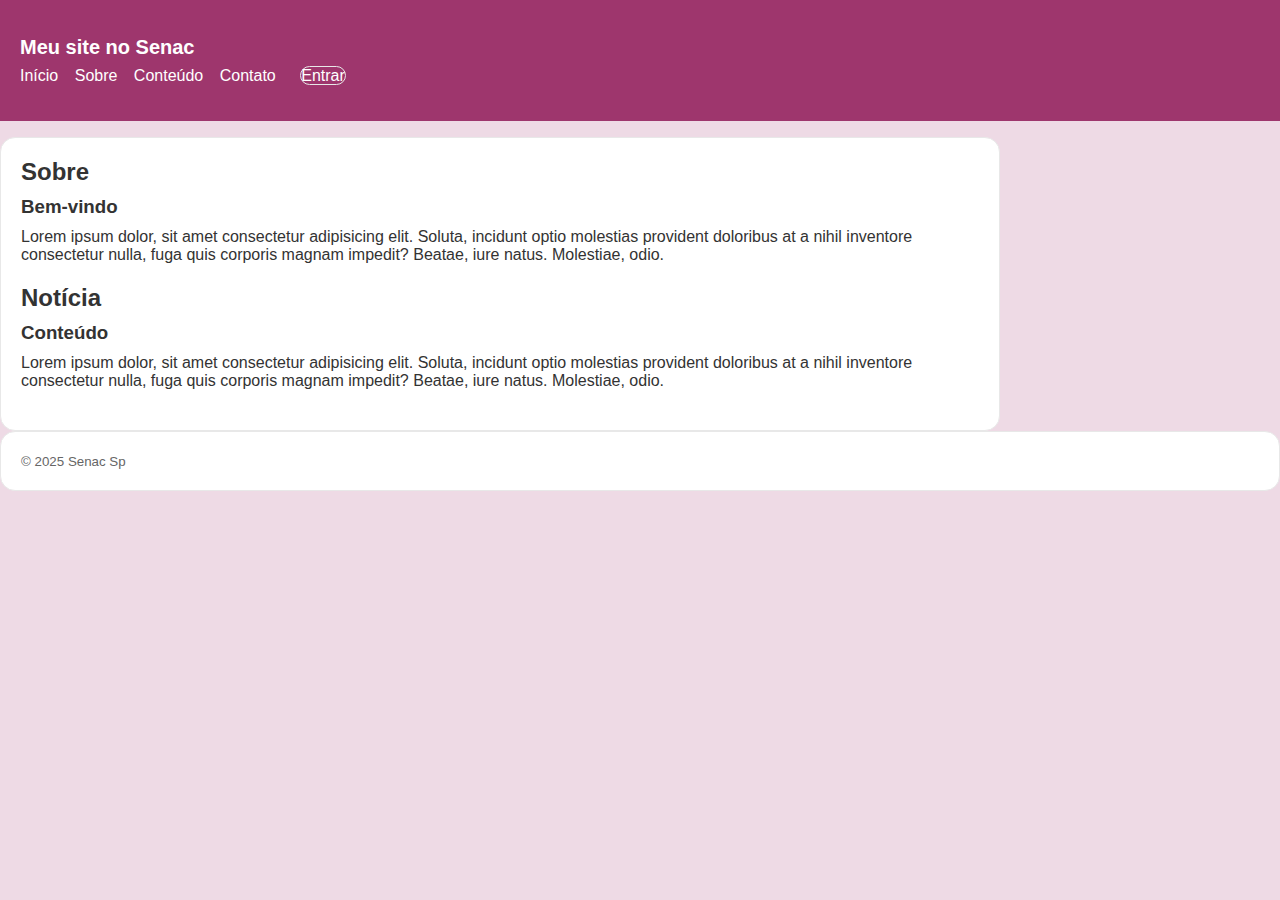
<file: src/pages/aula04Setembro/index.html>
<!DOCTYPE html>
<html lang="pt-br">

<head>
    <meta charset="UTF-8">
    <meta name="viewport" content="width=device-width, initial-scale=1.0">
    <title>Meu Site Senac</title>
    <link rel="stylesheet" href="index.css">
</head>

<body>
    <header>
        <div class="container">
            <div class="marca">
                Meu site no Senac
            </div>
            <nav>
                <a href="index.html">Início</a>
                <a href="#sobre">Sobre</a>
                <a href="#conteudo">Conteúdo</a>
                <a href="#">Contato</a>
                <a href="login.html" class="btn-login">Entrar</a>
            </nav>
        </div>
    </header>

    <main class="container">
        <section id = "sobre">
            <h2>Sobre</h2>
            <article>
                <h3>Bem-vindo</h3>
                <p>Lorem ipsum dolor, sit amet consectetur adipisicing elit. Soluta, incidunt optio molestias provident doloribus at a nihil inventore consectetur nulla, fuga quis corporis magnam impedit? Beatae, iure natus. Molestiae, odio.</p>
            </article>
        </section>

        <section id = "conteudo">
            <h2>Notícia</h2> 
            <article>
                <h3>Conteúdo</h3>
                <p>Lorem ipsum dolor, sit amet consectetur adipisicing elit. Soluta, incidunt optio molestias provident doloribus at a nihil inventore consectetur nulla, fuga quis corporis magnam impedit? Beatae, iure natus. Molestiae, odio.</p>
            </article>
        </section>

       
    </main>

    <footer>
        <div class="container">
            <small>&copy; 2025 Senac Sp</small>
        </div>
    </footer>
</body>

</html>
</file>
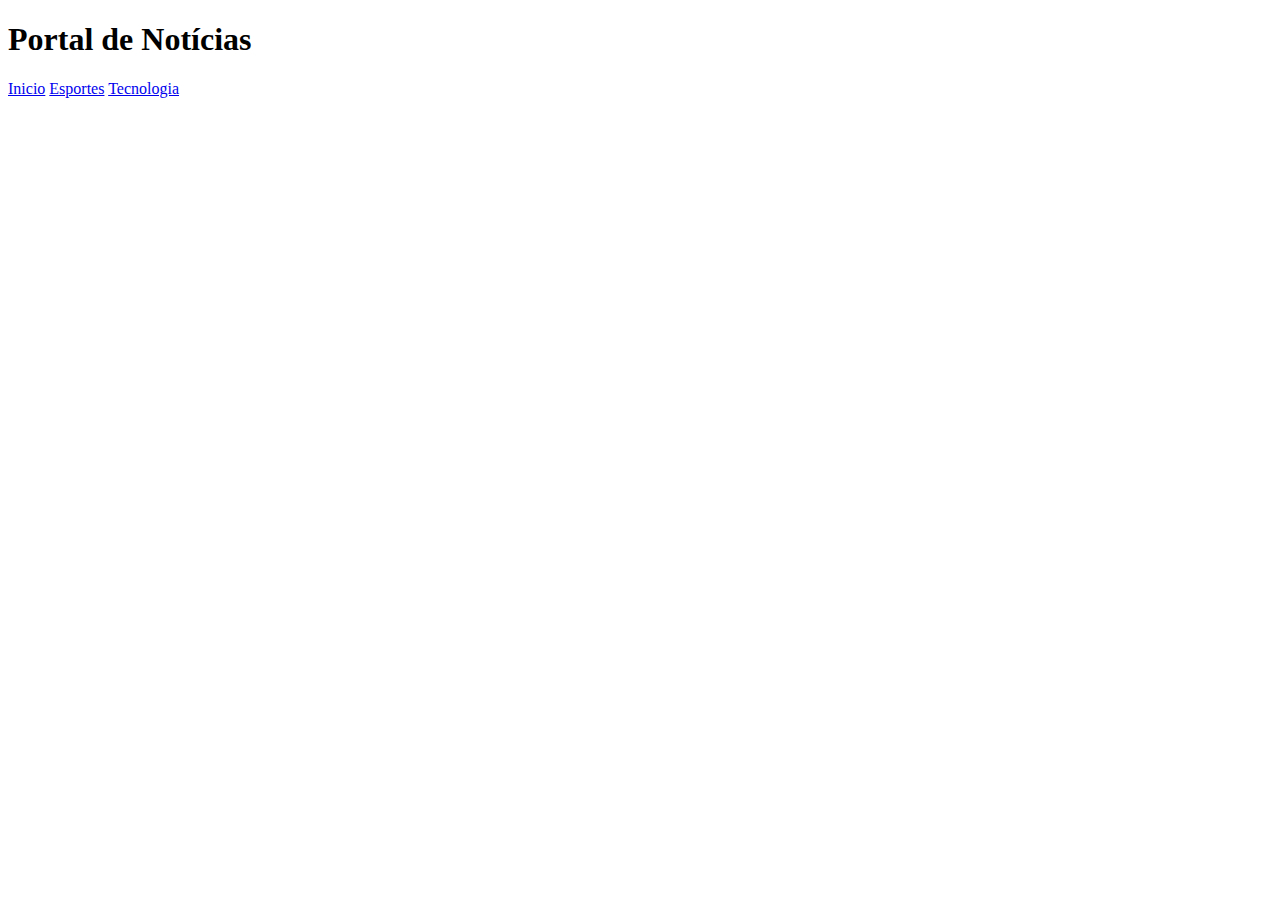
<file: src/pages/aula21Agosto/index.html>
<!DOCTYPE html>
<html lang="en">

<head>
    <meta charset="UTF-8">
    <meta name="viewport" content="width=device-width, initial-scale=1.0">
    <title>Página de notícias</title>
</head>

<body>
    <header>
        <h1>Portal de Notícias</h1>
    </header>

    <nav>
        <a href="#">Inicio</a>
        <a href="#">Esportes</a>
        <a href="#">Tecnologia</a>
    </nav>

</body>

</html>
</file>
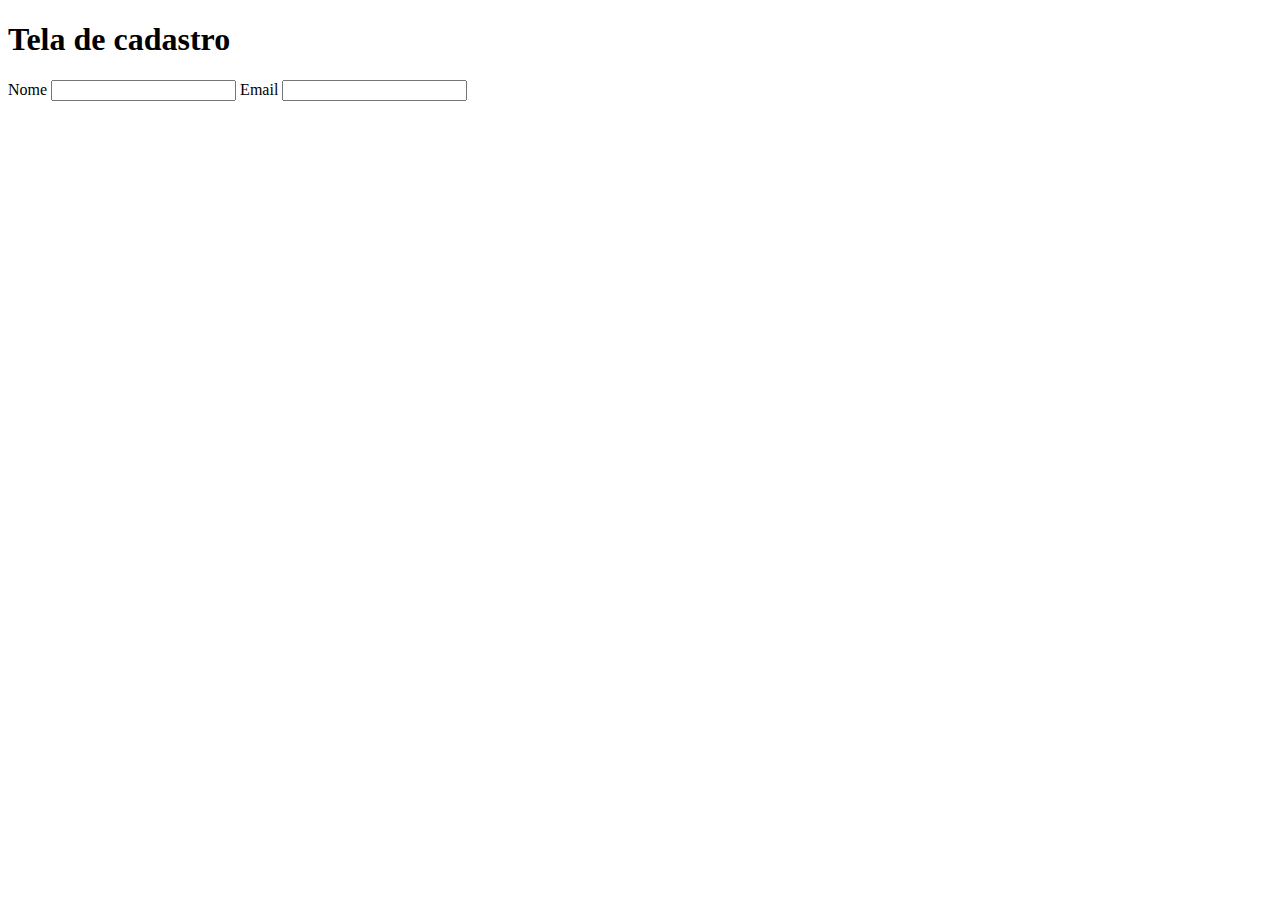
<file: src/pages/aula21AgostoPt2/index.html>
<!DOCTYPE html>
<html lang="en">

<head>
    <meta charset="UTF-8">
    <meta name="viewport" content="width=device-width, initial-scale=1.0">
    <title>Formulário</title>
</head>

<body>
    <h1>Tela de cadastro</h1>

    <form>
        <label for="nome">Nome</label>
        <input type="text" id="txtNome" required>

        <label for="email">Email</label>
        <input type="email" id="txtEmail" required>
    </form>
</body>

</html>
</file>
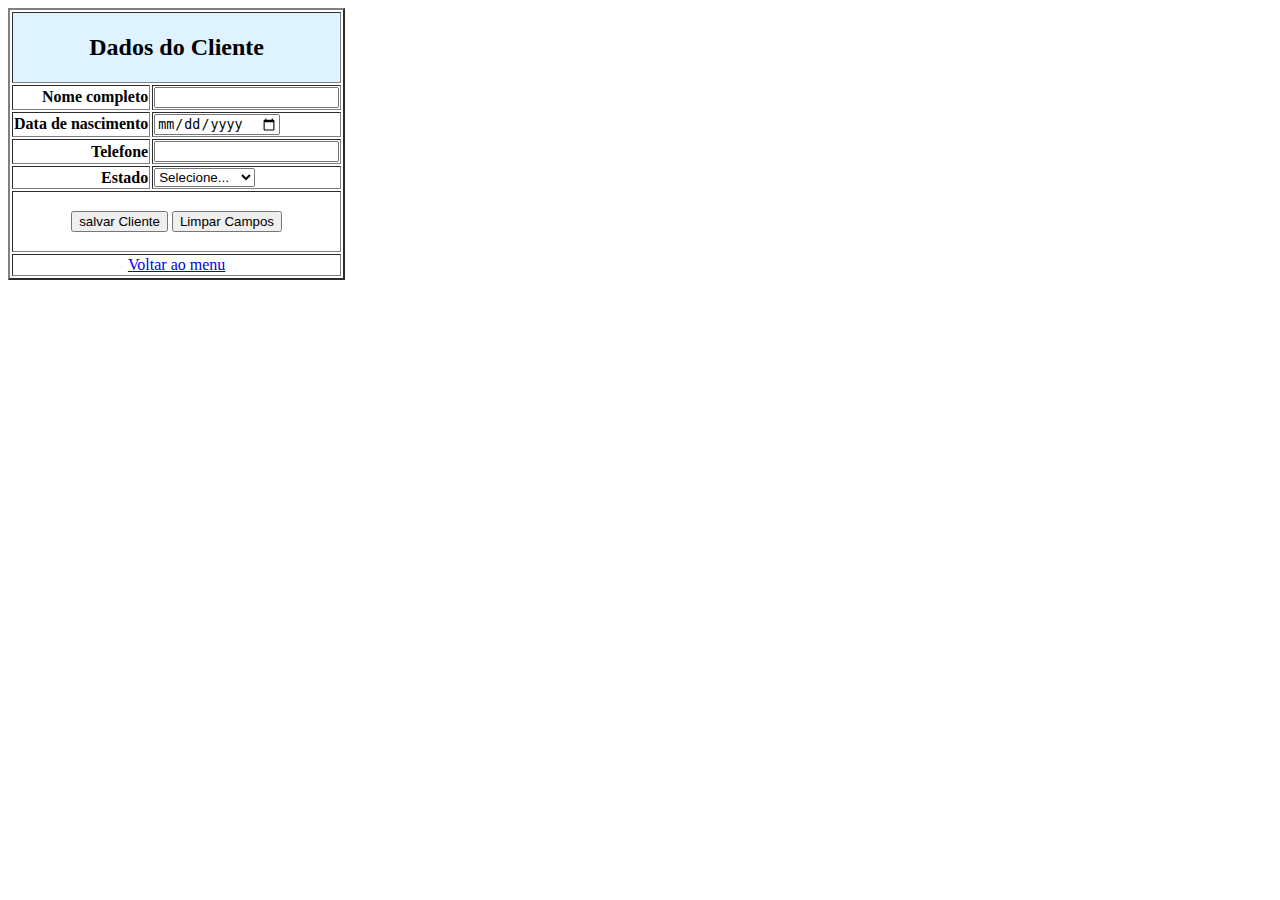
<file: cadastro_cliente.html>
<!DOCTYPE html>
<html lang="pt-br">

<head>
    <meta charset="UTF-8">
    <meta name="viewport" content="width=device-width, initial-scale=1.0">
    <title>Cadastro de Cliente</title>
</head>

<body>
    <form action="menu.html" method="get">
        <table border="2">
            <tr>
                <td colspan="2" align="center" bgcolor="DFF2FF">
                    <h2>Dados do Cliente</h2>
                </td>

            </tr>
            <tr>
                <td align="right">
                    <b>Nome completo</b>
                </td>
                <td>
                    <input type="text" id="txtNome" maxlength="40" required>
                </td>
            </tr>
            <tr>
                <td align="right">
                    <b>Data de nascimento</b>
                </td>
                <td>
                    <input type="date" id="txtDataNasc" maxlength="40" required>
                </td>
            </tr>
            <tr>
                <td align="right">
                    <b>Telefone</b>
                </td>
                <td>
                    <input type="tel" id="txtTelefone" maxlength="40" required>
                </td>
            </tr>
            <tr>
                <td align="right">
                    <b>Estado</b>
                </td>
                <td>
                    <select name="estado" required>
                        <option value="">Selecione...</option>
                        <option value="SP">São Paulo</option>
                        <option value="MG">Minas Gerais</option>
                    </select>
                </td>
            </tr>

            <tr>
                <td colspan="2" align="center">
                    <br>
                    <input type="submit" value="salvar Cliente">
                    <input type="reset" value="Limpar Campos">
                    <br><br>
                </td>
            </tr>
            <tr>
                <td colspan="2" align="center">
                    <a href="menu.html">Voltar ao menu  </a>
                </td>
            </tr>
        </table>
    </form>
</body>

</html>
</file>
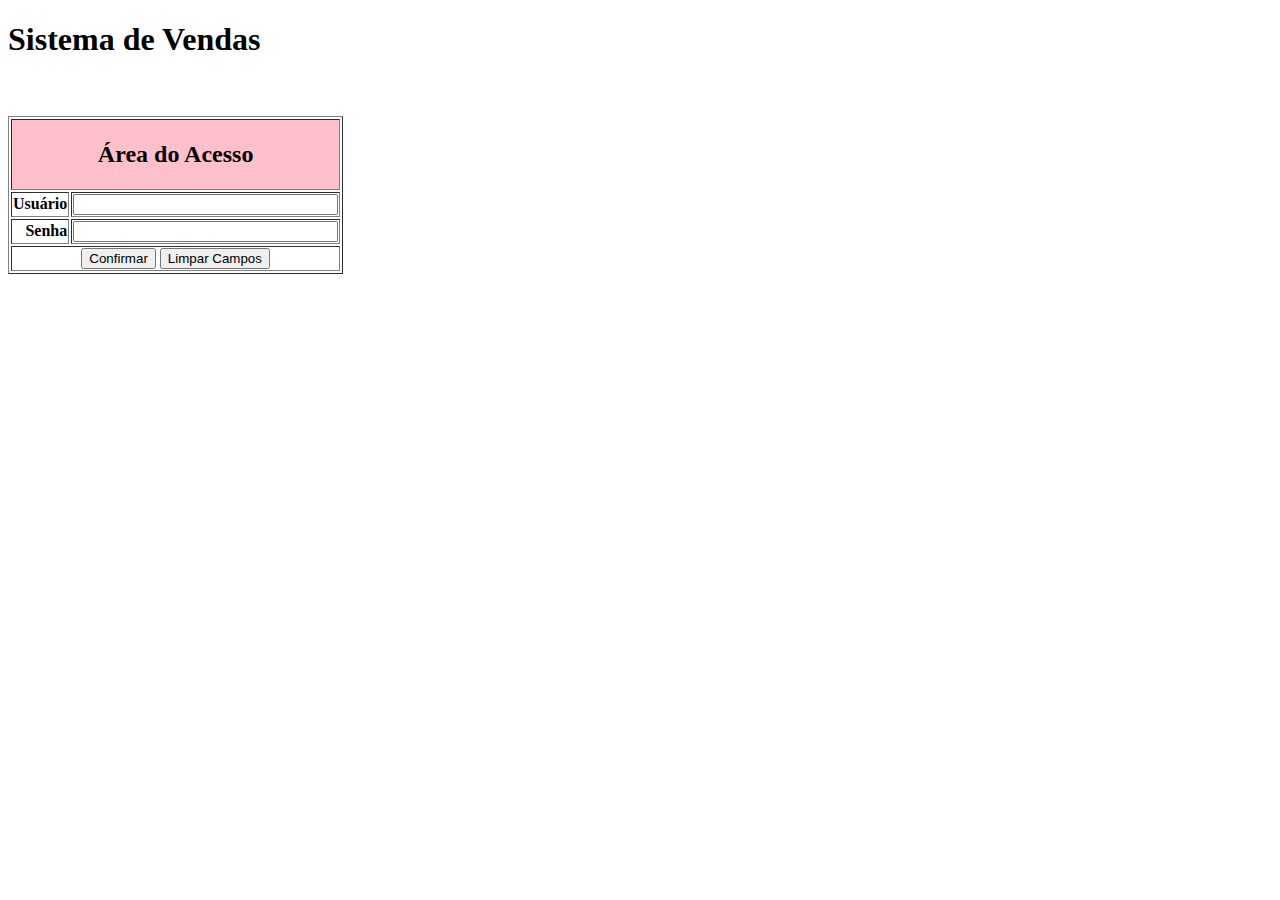
<file: login.html>
<!DOCTYPE html>
<html lang="pt-br">

<head>
    <meta charset="UTF-8">
    <meta name="viewport" content="width=device-width, initial-scale=1.0">
    <title>página de login</title>
</head>

<body>
    <h1>Sistema de Vendas</h1>
    <br><br>

    <form action="menu.html" method="get">
        <table border="1">
            <tr>
                <td colspan="2" align="center" bgcolor="pink">
                    <h2>Área do Acesso</h2>
                </td>
            </tr>
            <tr>
                <td align="right">
                    <strong>Usuário</strong>
                </td>
                <td>
                    <input type="text" id="txtUsuario" size="30" required>
                </td>
            </tr>
            <tr>
                <td align="right">
                    <strong>Senha</strong>
                </td>
                <td>
                    <input type="password" id="txtSenha" size="30" required>
                </td>
            </tr>
            <tr>
                <td colspan="2" align="center">
                    <input type="submit" value="Confirmar">
                    <input type="reset" value="Limpar Campos">
                </td>
            </tr>

        </table>

    </form>
</body>

</html>
</file>
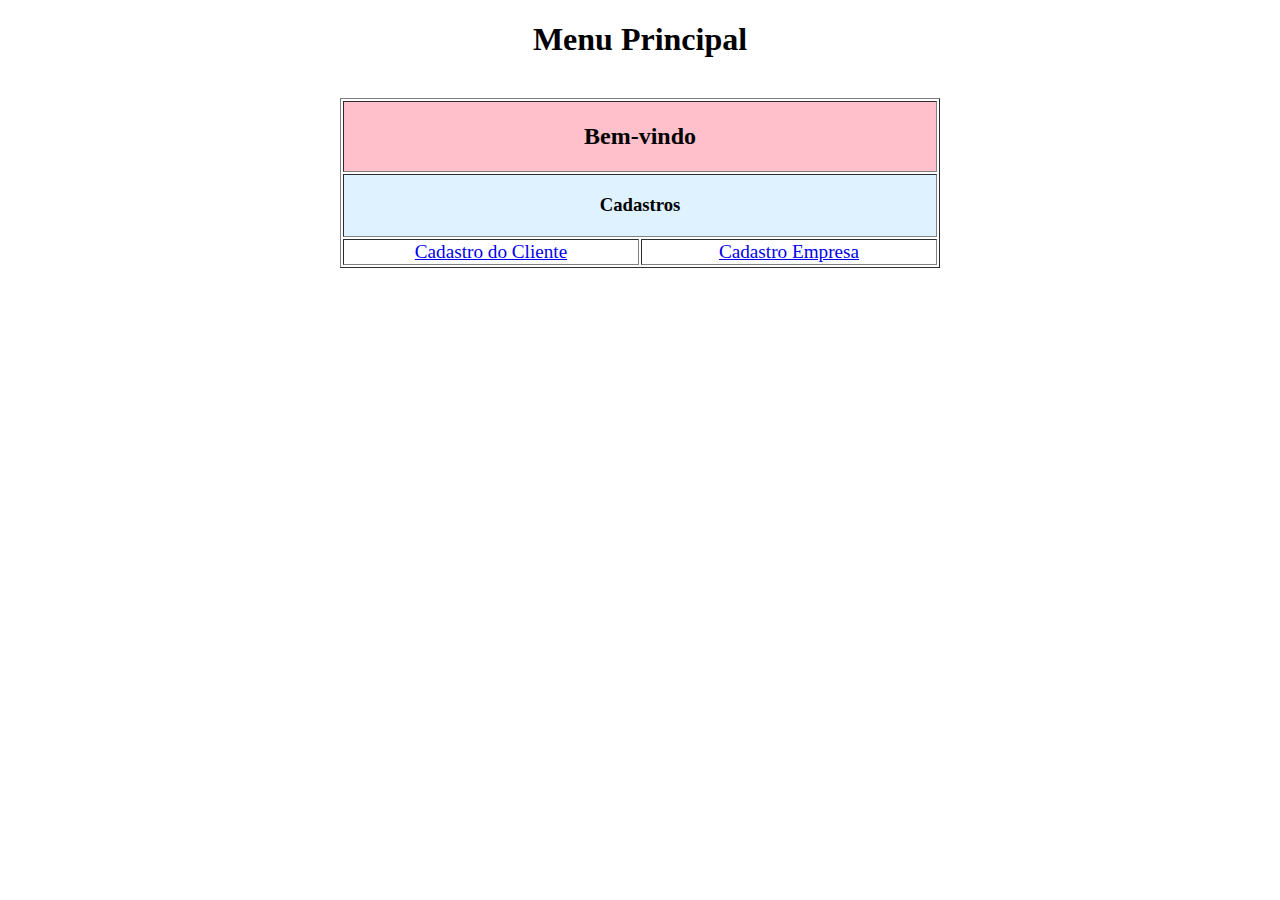
<file: menu.html>
<!DOCTYPE html>
<html lang="pt-br">
<head>
    <meta charset="UTF-8">
    <meta name="viewport" content="width=device-width, initial-scale=1.0">
    <title>página de menu</title>
</head>
<body>
    <center>
        <h1>Menu Principal</h1>
        <br>

        <table border="1" width="600">
            <tr>
                <td colspan="2" align="center" bgcolor="pink">
                    <h2>Bem-vindo</h2>
                </td>
            </tr>
            <tr>
                <td colspan="2" align="center" bgcolor="DFF2FF">
                    <h3>Cadastros</h3>
                </td>
            </tr>
            <tr>
                <td align="center" width="50%">
                    <a href="cadastro_cliente.html">
                        <big>Cadastro do Cliente</big>
                    </a>
                </td>
                <td align="center" width="50%">
                    <a href="cadastro_empresa.html">
                        <big>Cadastro Empresa</big>
                    </a>
                </td>
            </tr>
        </table>
    </center>
</body>
</html>
</file>
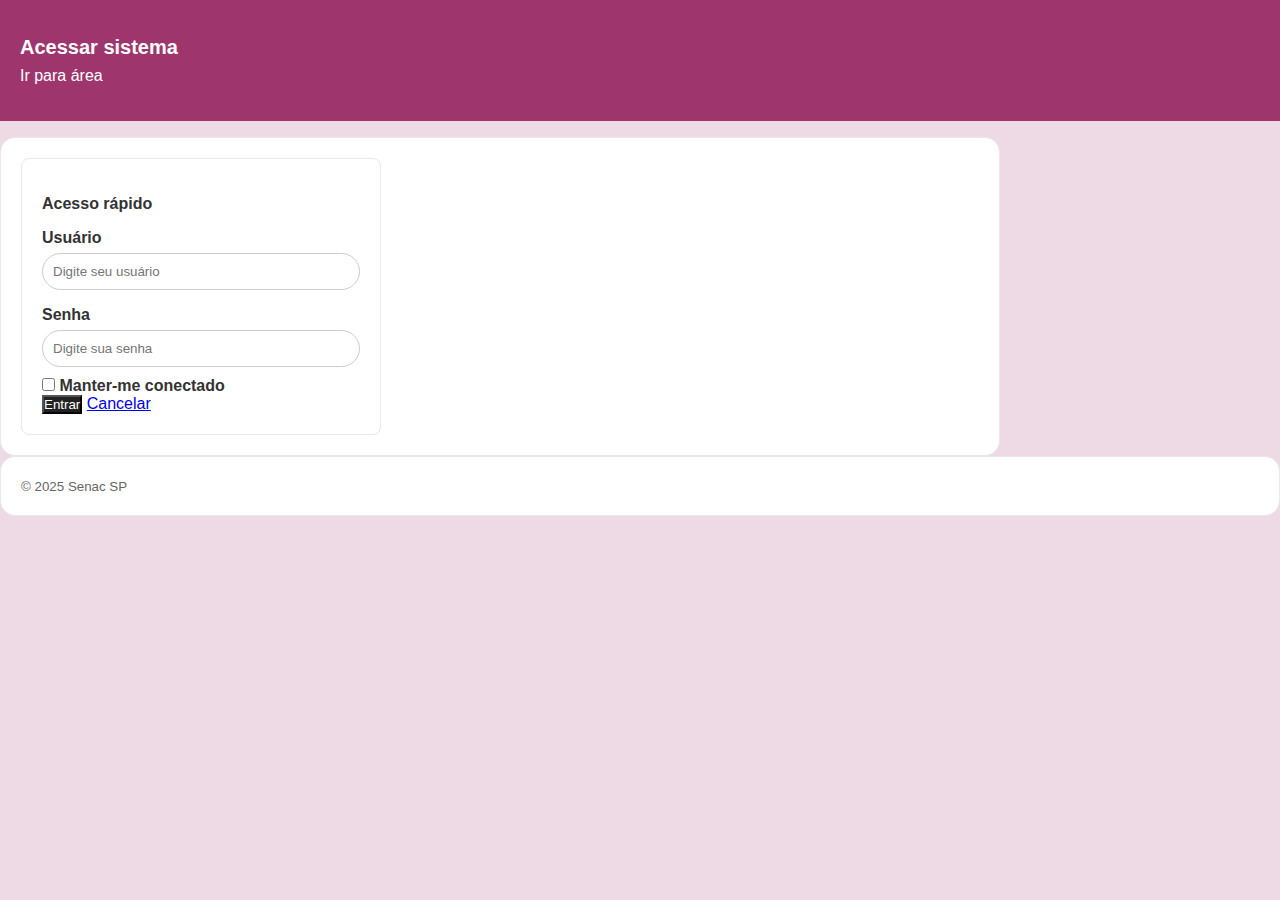
<file: src/pages/aula04Setembro/login.html>
<!DOCTYPE html>
<html lang="pt-br">
<head>
    <meta charset="UTF-8">
    <meta name="viewport" content="width=device-width, initial-scale=1.0">
    <title>Login</title>
    <link rel="stylesheet" href="index.css">
</head>
<body>
    <header>
        <div class="container">
            <div class="marca">
                Acessar sistema
            </div>
            <nav>
                <a href="area.html">Ir para área</a>
            </nav>
        </div>
    </header>

    <main class="container">
        <form>
            <label>Acesso rápido</label>
            <label for="txtUsuario">Usuário</label>
            <input type="text" id="txtUsuario" placeholder="Digite seu usuário" required minlength="3" maxlength="8">

            <label for="txtSenha">Senha</label>
            <input type="password" id="txtSenha" placeholder="Digite sua senha" required minlength="6">

            <label style="margin-top: 10px;">
                <input type="checkbox" id="chkLembrar" > Manter-me conectado
            </label>

            <div>
                <button type="submit">Entrar</button>
                <a href="index.html">Cancelar</a>
            </div>
        </form>
    </main>

    <footer>
        <div class="container">
            <small>&copy; 2025 Senac SP</small>
        </div>
    </footer>
</body>
</html>
</file>
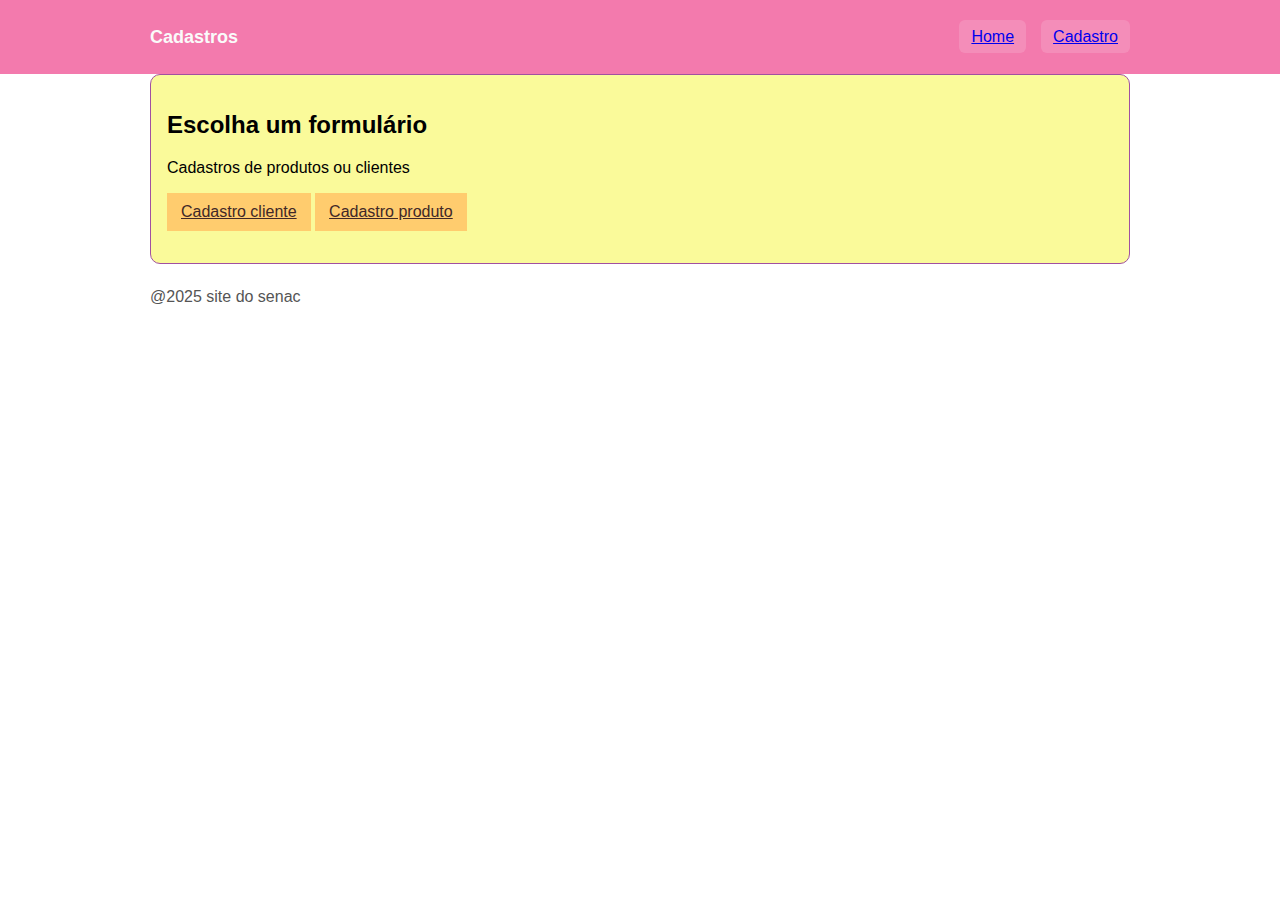
<file: src/pages/auladia11setembro/cadastro.html>
<!DOCTYPE html>
<html lang="pt-br">
<head>
    <meta charset="UTF-8">
    <meta name="viewport" content="width=device-width, initial-scale=1.0">
    <title>Cadastro</title>
    <link rel="stylesheet" href="/src/pages/auladia11setembro/css/index.css">
</head>
<body>
    <header>
        <div class="container topo">
            <h1>Cadastros</h1>
            <nav aria-label="Principal">
                <ul>
                    <li><a href="home.html">Home</a></li>
                    <li><a href="cadastro.html">Cadastro</a></li>
                </ul>
            </nav>
        </div>
    </header>

    <main class="container">
        <div class="caixa">
            <h2>Escolha um formulário</h2>
            <p>Cadastros de produtos ou clientes</p>
            <p>
                <a class="btn" href="cadastro_cliente.html">Cadastro cliente</a>
                <a class="btn" href="cadastro_produto.html">Cadastro produto</a>
            </p>
        </div>
    </main>

    <footer>
        <div class="container">@2025 site do senac</div>
    </footer>
</body>
</html>
</file>
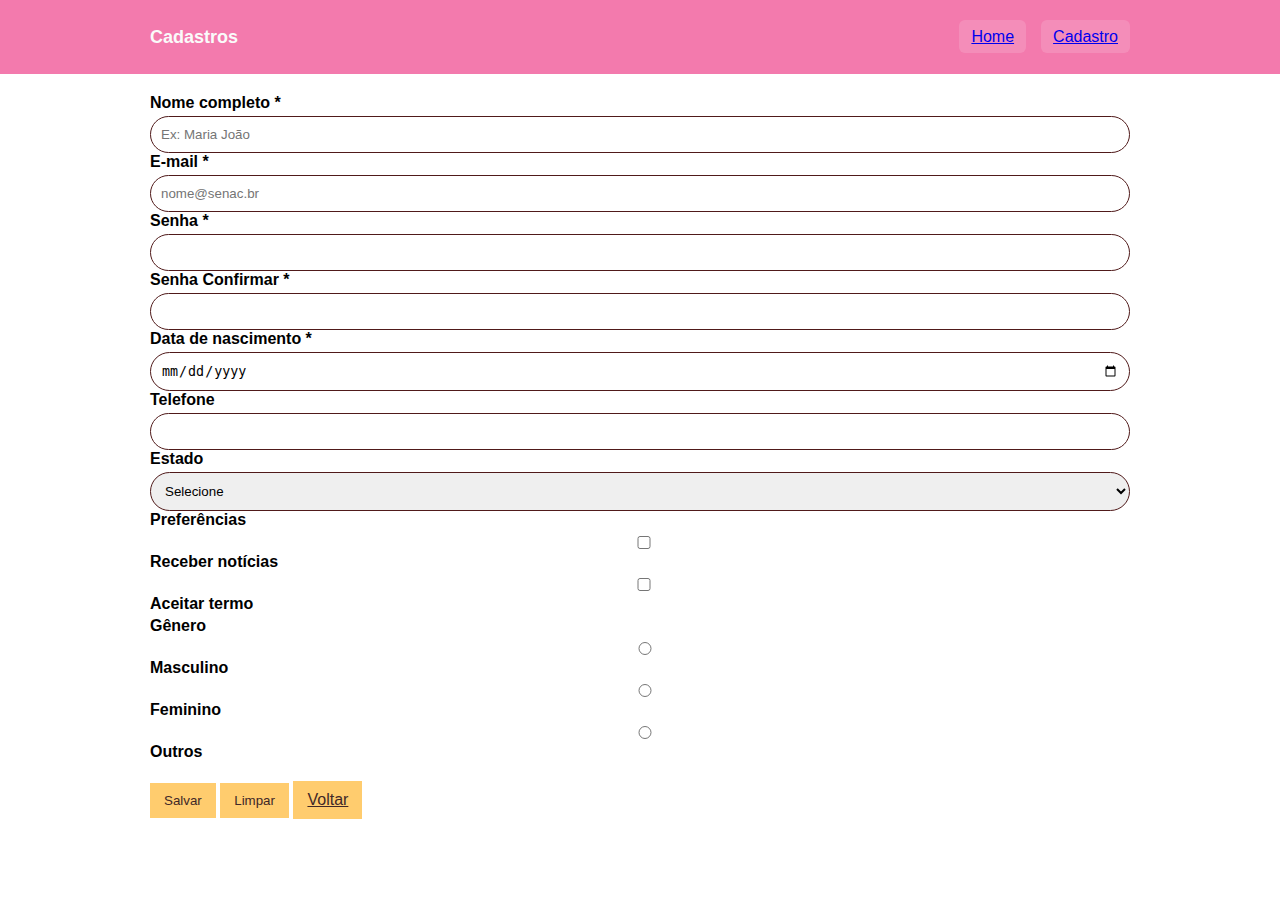
<file: src/pages/auladia11setembro/cadastro_cliente.html>
<!DOCTYPE html>
<html lang="pt-br">

<head>
    <meta charset="UTF-8">
    <meta name="viewport" content="width=device-width, initial-scale=1.0">
    <title>Cliente</title>
    <link rel="stylesheet" href="/src/pages/auladia11setembro/css/index.css">
</head>

<body>
    <header>
        <div class="container topo">
            <h1>Cadastros</h1>
            <nav aria-label="Principal">
                <ul>
                    <li><a href="home.html">Home</a></li>
                    <li><a href="cadastro.html">Cadastro</a></li>
                </ul>
            </nav>
        </div>
    </header>

    <main>
        <div class="container">
            <section>
                <div class="form-grid2">
                    <div>
                        <label for="txtNome">Nome completo * </label>
                        <input id="txtNome" type="text" placeholder="Ex: Maria João">

                    </div>

                    <div>
                        <label for="txtEmail">E-mail * </label>
                        <input id="txtEmail" type="email" placeholder="nome@senac.br">

                    </div>

                    <div>
                        <label for="txtSenha">Senha * </label>
                        <input id="txtSenha" type="password" required minlength="6" maxlength="8">

                    </div>

                    <div>
                        <label for="txtSenhaConfirmar">Senha Confirmar * </label>
                        <input id="txtSenhaConfirmar" type="password" required minlength="6" maxlength="8">

                    </div>

                    <div>
                        <label for="txtNascimento">Data de nascimento * </label>
                        <input id="txtNascimento" type="date" required>

                    </div>

                    <div>
                        <label for="txtTelefone">Telefone </label>
                        <input id="txtTelefone" type="tel" required>

                    </div>

                    <div>
                        <label for="txtEstado">Estado </label>
                        <select id="slcEstado" required>
                            <option value="">Selecione</option>
                            <option value="SP">São Paulo</option>
                            <option value="RJ">Rio de Janeiro</option>
                            <option value="ES">Espirito Santo</option>
                        </select>

                    </div>


                    
                    <div>
                        <label>Preferências</label>
                        <label><input type="checkbox" name="noticias">Receber notícias</label>
                        <label><input type="checkbox" name="termo">Aceitar termo</label>

                    </div>

                    <div>
                        <label>Gênero</label>
                        <label><input type="radio" name="genero" value="M">Masculino</label>
                        <label><input type="radio" name="genero" value="F">Feminino</label>
                        <label><input type="radio" name="genero" value="O">Outros</label>
                        

                    </div>

                    <p>
                        <button type="submit">Salvar</button>
                        <button class="btn" type="reset">Limpar</button>
                        <a class="btn" href="cadastro.html">Voltar</a>
                    </p>

                </div>
            </section>
        </div>

    </main>
</body>

</html>
</file>
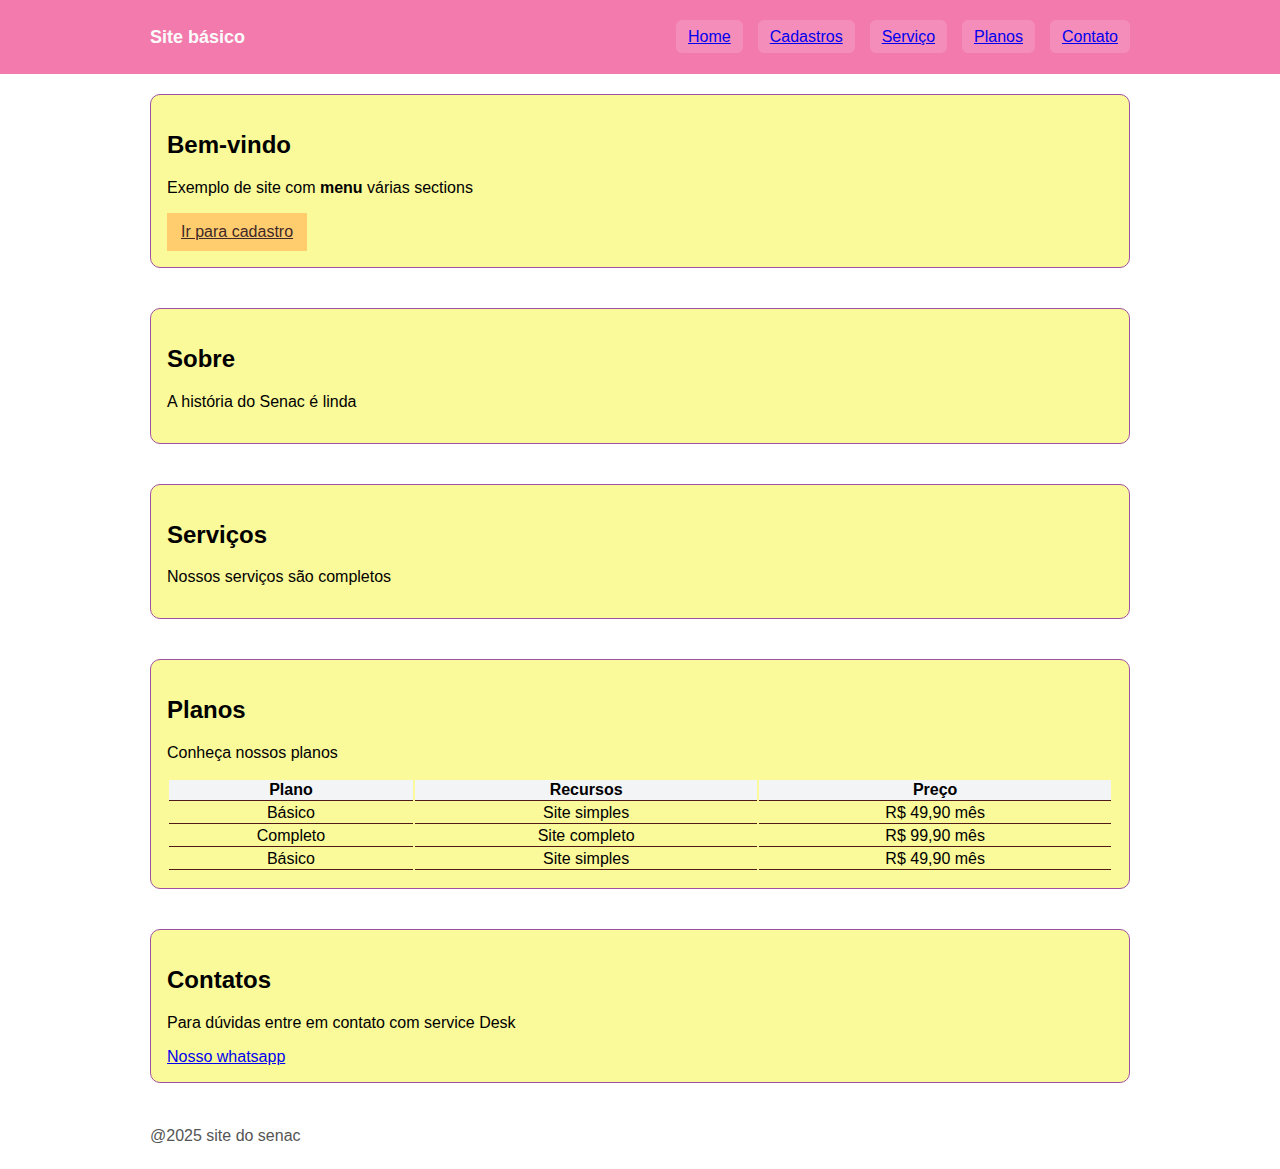
<file: src/pages/auladia11setembro/home.html>
<!DOCTYPE html>
<html lang="pt-br">

<head>
    <meta charset="UTF-8">
    <meta name="viewport" content="width=device-width, initial-scale=1.0">
    <title>Site básico</title>
    <link rel="stylesheet" href="/src/pages/auladia11setembro/css/index.css">
</head>

<body>
    <header>
        <div class="container topo">
            <h1> Site básico </h1>
            <nav aria-label="Principal">
                <ul>
                    <li><a href="home.html">Home</a></li>
                    <li><a href="cadastro.html">Cadastros</a></li>
                    <li><a href="#servicos">Serviço</a></li>
                    <li><a href="#planos">Planos</a></li>
                    <li><a href="#contato">Contato</a></li>
                </ul>
            </nav>
        </div>
    </header>

    <main class="container">
        <section id="destaque">
            <div class="caixa">
                <h2>Bem-vindo</h2>
                <p>Exemplo de site com <strong>menu</strong> várias sections</p>
                <a class="btn" href="cadastro.html">Ir para cadastro</a>
            </div>
        </section>

        <section id="sobre">
            <div class="caixa">
                <h2>Sobre</h2>
                <p>A história do Senac é linda</p>
            </div>
        </section>

        <section id="servicos">
            <div class="caixa">
                <h2>Serviços</h2>
                <p>Nossos serviços são completos</p>
            </div>
        </section>

        <section id="planos">
            <div class="caixa">
                <h2>Planos</h2>
                <p>Conheça nossos planos</p>
                <table>
                    <thead>
                        <tr>
                            <th>Plano</th>
                            <th>Recursos</th>
                            <th>Preço</th>
                        </tr>
                    </thead>
                    <tbody>
                        <tr>
                            <td>Básico</td>
                            <td>Site simples</td>
                            <td>R$ 49,90 mês</td>
                        </tr>
                        <tr>
                            <td>Completo</td>
                            <td>Site completo</td>
                            <td>R$ 99,90 mês</td>
                        </tr>
                        <tr>
                            <td>Básico</td>
                            <td>Site simples</td>
                            <td>R$ 49,90 mês</td>
                        </tr>
                    </tbody>
                </table>
            </div>
        </section>


        <section id="contato">
            <div class="caixa">
                <h2>Contatos</h2>
                <p>Para dúvidas entre em contato com service Desk</p>
                <a href="#">Nosso whatsapp</a>
            </div>
        </section>



    </main>

    <footer>
        <div class="container">
            @2025 site do senac
        </div>
    </footer>
</body>

</html>
</file>
<file: src/pages/aula04Setembro/index.css>
* {
    margin: 0;
    padding: 0;
    box-sizing: border-box;

}

html,
body {
    font-family: Verdana, Geneva, Tahoma, sans-serif;
    background-color: #eedae5;
    color: #333;
}

.container {
    max-width: 1000px;
    margin: 0;
    padding: 20px;

}

header {
    background-color: #9e366d;
    color: #fff;
    padding: 16px 0;
    margin-bottom: 16px;
}

header .marca {
    font-size: 20px;
    font-weight: bold;
    margin-bottom: 8px;
}

nav a {
    color: #fff;
    text-decoration: none;
    margin-right: 12px;

}

nav a:hover {
    text-decoration: underline;
    padding: 2px;
}

nav .btn-login {
    border: 1px solid #e8e8e8;
    border-radius: 30px;
    margin-left: 8px;
}

main {
    background: #fff;
    border: 1px solid #e8e8e8;
    border-radius: 15px;
    padding: 20px;
}

section {
    margin-bottom: 20px;

}

h1,
h2,
h3 {
    margin-bottom: 10px;
}

footer {
    background: #fff;
    border: 1px solid #e8e8e8;
    border-radius: 15px;
    color: #666;
}

form{
    background: #fff;
    border: 1px solid #e8e8e8;
    border-radius: 8px;
    padding: 20px;
    max-width: 360px;
}

label{
    display: block;
    margin-top: 16px;
    font-weight: 600;
    
}

input[type = "text"],
input[type = "password"]{
    width: 100%;
    padding: 10px;
    margin-top: 6px;
    border: 1px solid #ccc;
    border-radius: 20px;
}

button {
    display: inline-block;
    background-color: #222;
    color: #fff;
    text-align: center;
    text-decoration: none;
    cursor: pointer;
}

button:hover{
    background-color: #444;
}
</file>
<file: src/pages/auladia11setembro/css/index.css>
* {
    box-sizing: border-box;
}

body {
    margin: 0;
    font-family: Arial, Helvetica, sans-serif;
}

.container {
    width: 95%;
    max-width: 980px;
    margin: 0 auto;
}

header {
    background-color: #f37aad;
    color: #fafafa
}

header .topo {
    display: flex;
    align-items: center;
    padding: 12px 0;
    justify-content: space-between;
    
}

header h1 {
    font-size: 18px;
    margin: 0;
}

nav ul {
    list-style: none;
    padding: 0;
    display: flex;
    gap: 15px;
}

nav a {
    padding: 8px 12px;
    border-radius: 6px;
    background: #ffffff26;
}

nav a:hover {
    background: #ffffff40;
}

section {
    padding: 20px 0;

}

.caixa {
    background: #fafa9a;
    border: 1px solid #a150a1;
    border-radius: 10px;
    padding: 16px;
}

table {
    width: 100%;
    
}

th, td {
    border-bottom: 1px solid #501a1a;
    text-align: center;
}

th {
    background-color: #f3f4f6;
    font-weight: 600;
}

.form {
    display: grid;

}

.form-grid2 {
    display: grid;
}

label {
    font-weight: 600;
    display: block;
    margin-bottom: 4px;
}

input, select, textarea {
    width: 100%;
    padding: 10px;
    border: 1px solid #501a1a;
    border-radius: 20px;
    color: #000000;
}

button, .btn {
    display: inline-block;
    padding: 10px 14px;
    border: 0;
    background-color: #ffcc6e;
    color: rgb(65, 40, 40);
    cursor: pointer;
    
}

footer {
    color: #555;
    padding: 24px 0;
}
</file>
